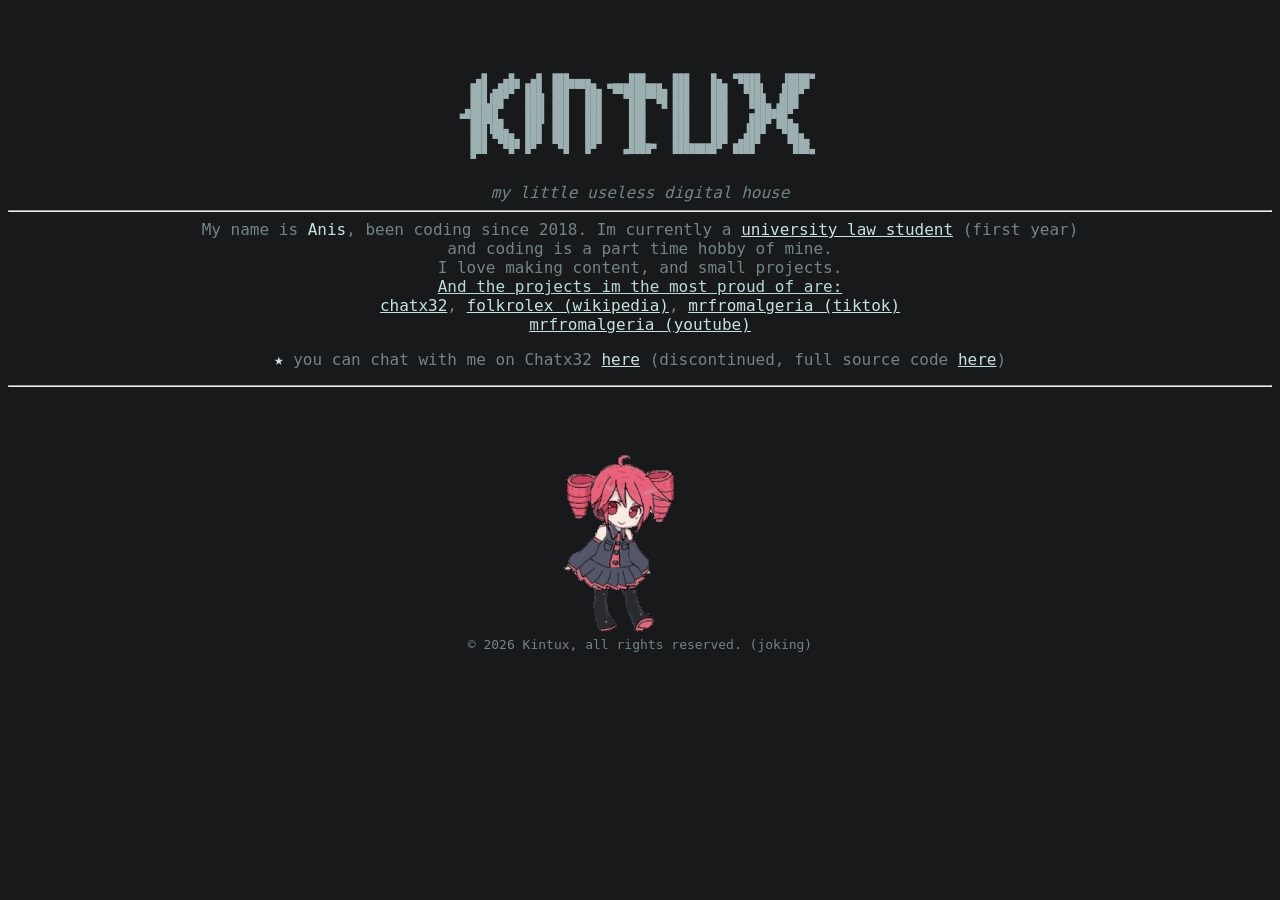
<file: index.html>
<!-- 
 
 /$$$$$$                     /$$                 /$$ /$$                    /$$  /$$$$$$ 
|_  $$_/                    | $$                | $$| $$                   /$$/ /$$__  $$
  | $$    /$$$$$$$  /$$$$$$ | $$$$$$$   /$$$$$$ | $$| $$  /$$$$$$         /$$/ |__/  \ $$
  | $$   /$$_____/ |____  $$| $$__  $$ /$$__  $$| $$| $$ /$$__  $$       /$$/     /$$$$$/
  | $$  |  $$$$$$   /$$$$$$$| $$  \ $$| $$$$$$$$| $$| $$| $$$$$$$$      |  $$    |___  $$
  | $$   \____  $$ /$$__  $$| $$  | $$| $$_____/| $$| $$| $$_____/       \  $$  /$$  \ $$
 /$$$$$$ /$$$$$$$/|  $$$$$$$| $$$$$$$/|  $$$$$$$| $$| $$|  $$$$$$$        \  $$|  $$$$$$/
|______/|_______/  \_______/|_______/  \_______/|__/|__/ \_______/         \__/ \______/ 
                                                                                    
-->


<!DOCTYPE html>
 <html lang="en">
    <head>
        <!-- Head stuff here -->
        <meta charset="UTF-8">
        <meta name="viewport" content="width=device-width, initial-scale=1">
        <title>kintux's useless digital house</title>
        <link rel="stylesheet" href="src/css/style.css">
        <!-- favicon stuff -->
        <link rel="apple-touch-icon" sizes="180x180" href="src/favicon/apple-touch-icon.png">
        <link rel="icon" type="image/png" sizes="32x32" href="src/favicon/favicon-32x32.png">
        <link rel="icon" type="image/png" sizes="16x16" href="src/favicon/favicon-16x16.png">
        <link rel="manifest" href="src/favicon/site.webmanifest">
        <!-- link preview -->
           <meta property="og:title" content="kintux's stuff" />
           <meta name="twitter:title" content="kintux's stuff" />

           <meta name="description" content="where i share my thoughts and projects" />
           <meta property="og:description" content="where i share my thoughts and projects" />
           <meta name="twitter:description" content="where i share my thoughts and projects, also hi twitter !" />

           <meta property="og:image" content="https://i.imgur.com/CLf82Rl.png" />
           <meta name="twitter:image" content="https://i.imgur.com/APkkvqT.png" />

    </head>
    <body>
        <br>
        <br>
        <br>
        <!-- title on ascii-->
         <div class="logo-container">
          <!--<img src="./src/img/window.png" alt="silly" style="width:99%;" class="overlay-window"> -->
         <div class="ASCII-container">
        <pre class="ASCII">
   ▄█   ▄█▄  ▄█  ███▄▄▄▄       ███     ███    █▄  ▀████    ▐████▀ 
  ███ ▄███▀ ███  ███▀▀▀██▄ ▀█████████▄ ███    ███   ███▌   ████▀  
  ███▐██▀   ███▌ ███   ███    ▀███▀▀██ ███    ███    ███  ▐███    
 ▄█████▀    ███▌ ███   ███     ███   ▀ ███    ███    ▀███▄███▀    
▀▀█████▄    ███▌ ███   ███     ███     ███    ███    ████▀██▄     
  ███▐██▄   ███  ███   ███     ███     ███    ███   ▐███  ▀███    
  ███ ▀███▄ ███  ███   ███     ███     ███    ███  ▄███     ███▄  
  ███   ▀█▀ █▀    ▀█   █▀     ▄████▀   ████████▀  ████       ███▄ 
  ▀                                                               
        </pre>
        
        </div>
      </div>
      <br>
      <p1><i class="caption">my little useless digital house</i></p1>
        <hr>
        <!-- All cursors were made by the very talented Wobb! check their work on twitter : https://x.com/wobbuuu and support them on https://ko-fi.com/C0C6L5X66 -->
        <p1 class="text">My name is <a class="highlight">Anis</a>, been coding since 2018. Im currently a <a class="highlightlink" href="https://en.wikipedia.org/wiki/University_of_Algiers_1">university law student</a> (first year) <br> and coding is a part time hobby of mine. </p1><br>
        <p2 class="text">I love making content, and small projects. <br><a class="textline">And the projects im the most proud of are:</a></p2>
        <br>
        <a class="highlightlink" href="https://chatx32.netlify.app/">chatx32</a>, <a class="highlightlink" href="https://en.wikipedia.org/wiki/User:Folkrolex">folkrolex (wikipedia)</a>, <a class="highlightlink" href="https://tiktok.com/@mrfromalgeria">mrfromalgeria (tiktok)</a><br>
        <a class="highlightlink" href="https://www.youtube.com/@Numidamens">mrfromalgeria (youtube)</a>
        <br>
        <!--<p class="text">★ I also have a blog where i share my thoughts, you can check it out <a class="highlightlink" href="blog.html">here</a></p>-->
          <p class="text"><a class="highlight">★</a> you can chat with me on Chatx32 <a class="highlightlink" href="https://chatx32.netlify.app/">here</a> (discontinued, full source code <a class="highlightlink" href="https://github.com/ob-cell/Chatx32">here</a>)</p>
        <hr>
        <br>
        <!--<iframe data-testid="embed-iframe" style="border-radius:12px;" src="https://open.spotify.com/embed/track/3bpGAsjsCIMTz98E7injb2?utm_source=generator" width="50%" height="152" frameBorder="0" allowfullscreen="" allow="autoplay; clipboard-write; encrypted-media; fullscreen; picture-in-picture" loading="lazy"></iframe>-->
        <br>
        <img src="src/img/teto-kasane-teto.gif">
        
            <!-- footer -->
    <footer class="footer-stuff" style="font-size: small;">
       &copy; 2026 Kintux, all rights reserved. (joking)
    </footer>
    <script src="src/js/cursor.js"></script>
    </body>
 </html>
</file>
<file: src/css/style.css>
@charset "UTF-8";

html, body {
    background-color: #17191a;
    font-family: 'DejaVu Sans Mono';
    text-align: center;
    color :#748485;
    overflow-y: scroll;
    cursor: url(../img/cursor.cur), auto;
}




/* mostly text styling  */
.title {
    color : #e8e4cf;
    font-family: 'DejaVu Sans Mono';
    font-size:"medium";
}

.text {
    color :#748485;
    font-family: 'DejaVu Sans Mono';
    font-size: medium;
}
.caption {
    color :#748485;
    font-family: 'DejaVu Sans Mono';
    font-size: medium;
}
.textline {
    color :#bad9db;
    font-family: 'DejaVu Sans Mono';
    font-size: medium;
    text-decoration: underline;
}
.highlight {
    color : #c8e2e4;
    font-family: 'DejaVu Sans Mono';
    font-size: medium;
}
.highlightlink {
    cursor: url(../img/select.cur), auto;
    color : #c8e2e4;
    font-family: 'DejaVu Sans Mono';
    text-decoration: underline;
    font-size: medium;
}
/* logo stuff */
.logo-container {
    position: relative;   
    display: inline-block; 
}

.overlay-window {
    position: absolute;    
    top: 0;                
    left: 0;              
    width: 100%;           
    height: 100%;          
    pointer-events: none; 
}

.ASCII {
    text-align: center;
    font-size: 70%;
    color: #9cafb1;
    word-wrap: normal;
    white-space: pre;
}

.sidebar {
padding-inline-start: 20px;
}
/* media compatibility for phones */
@media (max-width: 768px) {
    .ASCII {
        font-size: 55%;
    }   
}


/* All cursors were made by the very talented Wobb! check their work on twitter : https://x.com/wobbuuu and support them on https://ko-fi.com/C0C6L5X66*/
</file>
